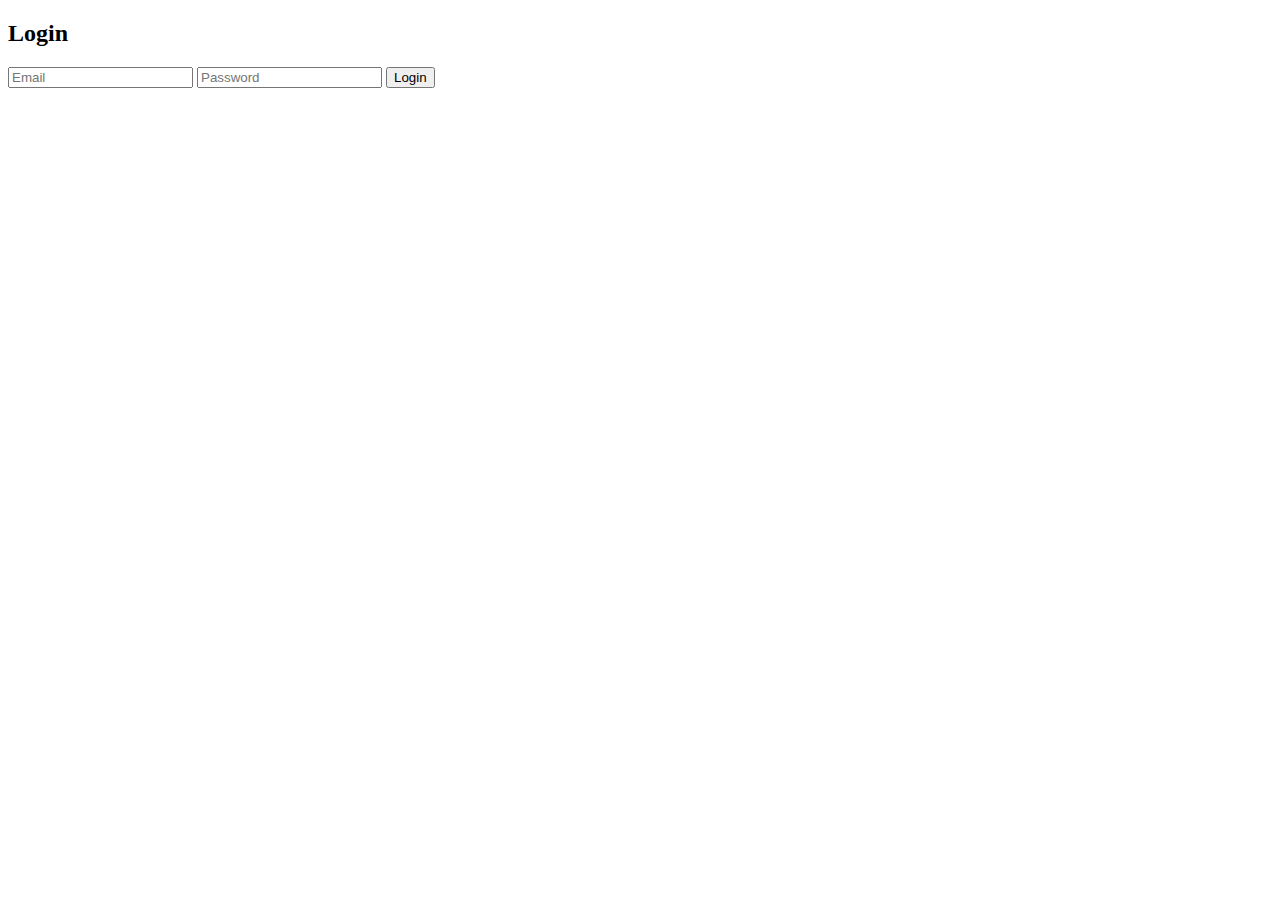
<file: index.html>
<!DOCTYPE html>
<html>
<head>
  <title>League Login</title>
  <script src="js/api.js"></script>
</head>
<body>

<h2>Login</h2>

<input id="email" placeholder="Email">
<input id="password" type="password" placeholder="Password">
<button onclick="login()">Login</button>

<p id="error"></p>

<script>
async function login() {
  const emailInput = document.getElementById("email");
  const passwordInput = document.getElementById("password");

  const res = await apiCall({
    action: "login",
    email: emailInput.value.trim(),
    password: passwordInput.value
  });

  if (!res.success) {
    document.getElementById("error").textContent = "Invalid login";
    return;
  }

  localStorage.setItem("role", res.role);
  window.location.href = "home.html";
}
</script>

</body>
</html>
</file>
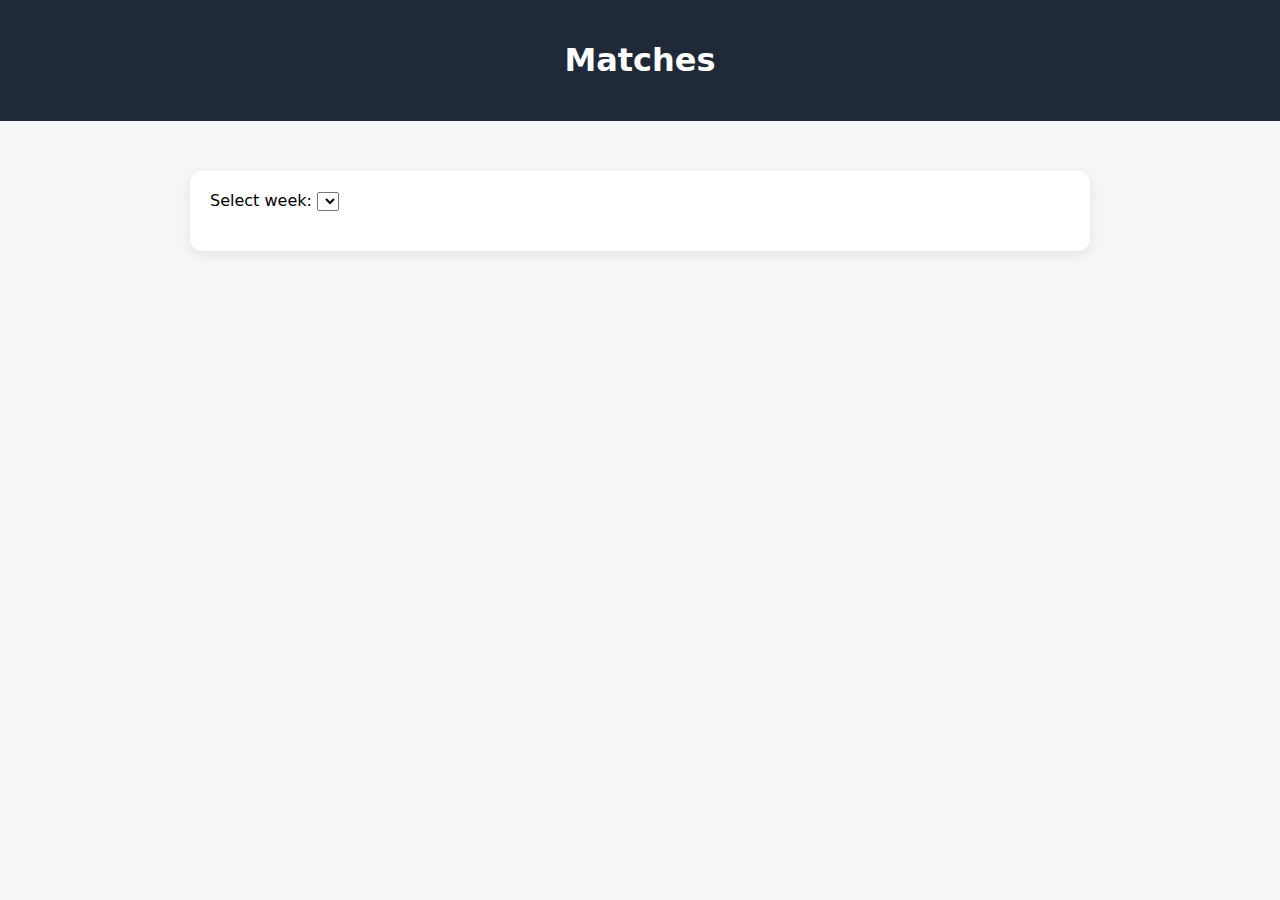
<file: fixtures.html>
<!DOCTYPE html>
<html>
<head>
  <title>Matches</title>
  <link rel="stylesheet" href="css/style.css">
  <script src="js/api.js"></script>
  <script src="js/fixtures.js"></script>
</head>
<body>
<header>
  <h1>Matches</h1>
</header>

<div class="container">
  <div class="card">
    <label for="weekSelect">Select week:</label>
    <select id="weekSelect" onchange="loadWeek()"></select>

    <div id="matches" style="margin-top:20px;"></div>
  </div>
</div>
</body>
</html>
</file>
<file: css/style.css>
body {
  font-family: system-ui, Arial, sans-serif;
  background: #f4f6f8;
  margin: 0;
  padding: 0;
}

header {
  background: #1f2937;
  color: white;
  padding: 20px;
  text-align: center;
}

.container {
  max-width: 900px;
  margin: 30px auto;
  padding: 20px;
}

.button-grid {
  display: grid;
  grid-template-columns: repeat(auto-fit, minmax(220px, 1fr));
  gap: 20px;
}

button, .btn {
  background: #2563eb;
  color: white;
  border: none;
  padding: 16px;
  font-size: 16px;
  border-radius: 10px;
  cursor: pointer;
  transition: transform 0.1s ease, background 0.1s ease;
}

button:hover, .btn:hover {
  background: #1d4ed8;
  transform: translateY(-2px);
}

.card {
  background: white;
  border-radius: 12px;
  padding: 20px;
  box-shadow: 0 4px 12px rgba(0,0,0,0.08);
}
</file>
